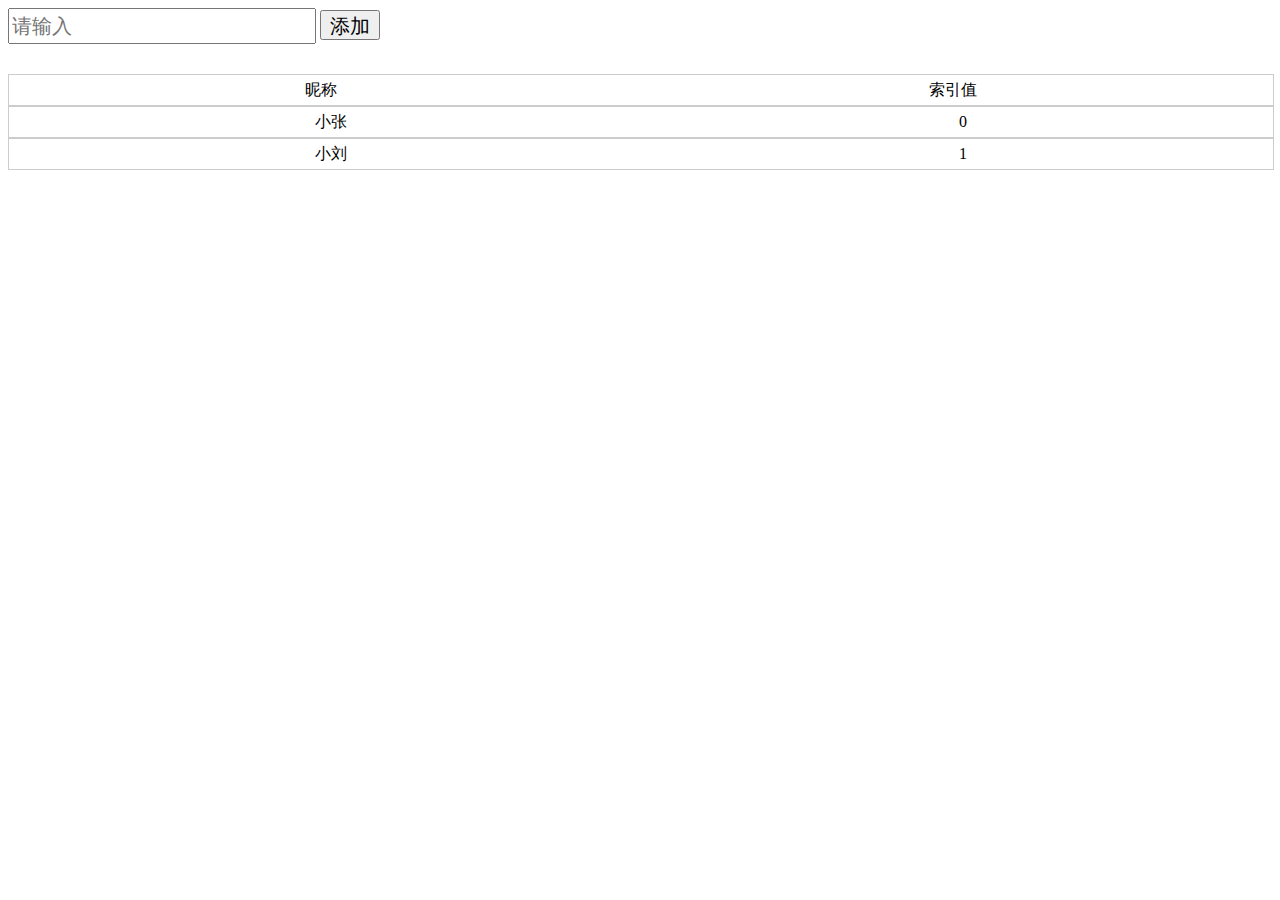
<file: 01原生js/index.html>
<!DOCTYPE html>
<html>

<head>
  <meta charset="UTF-8">

  <meta name="viewport" content="initial-scale=1.0, maximum-scale=1.0, user-scalable=no" />

  <title>原生js</title>

  <link rel="stylesheet" href="../public.css">

</head>

<body>
  <div>
    <div class="input__box">
      <input type="text" placeholder="请输入" id="input">
      <button onclick="onAddList()">添加</button>
    </div>

    <div class="list_title">
      <div>昵称</div>
      <div>索引值</div>
    </div>

    <div id="main">

    </div>
  </div>

  <script type="text/javascript">
    var list = [{
      name: "小张",
    },
    {
      name: "小刘",
    },
    ]

    function onAddList() {
      if (list.length === 5) {
        alert("最多5个")
        return
      }

      if (!document.getElementById("input").value) {
        alert("不能为空")
        return false
      }

      list.push({
        name: document.getElementById("input").value,
      })

      document.getElementById("input").value = ""

      renderList()
    }

    function renderList() {
      var cent = document.getElementById("main");
      cent.innerHTML = ""
      for (var i = 0; i < list.length; i++) {
        cent.innerHTML += "<div class='list_title'>" +
          "<div> " + list[i].name + "</div>" +
          "<div>" + i + "</div></div>";
      }
    }

    renderList()
  </script>
</body>

</html>
</file>
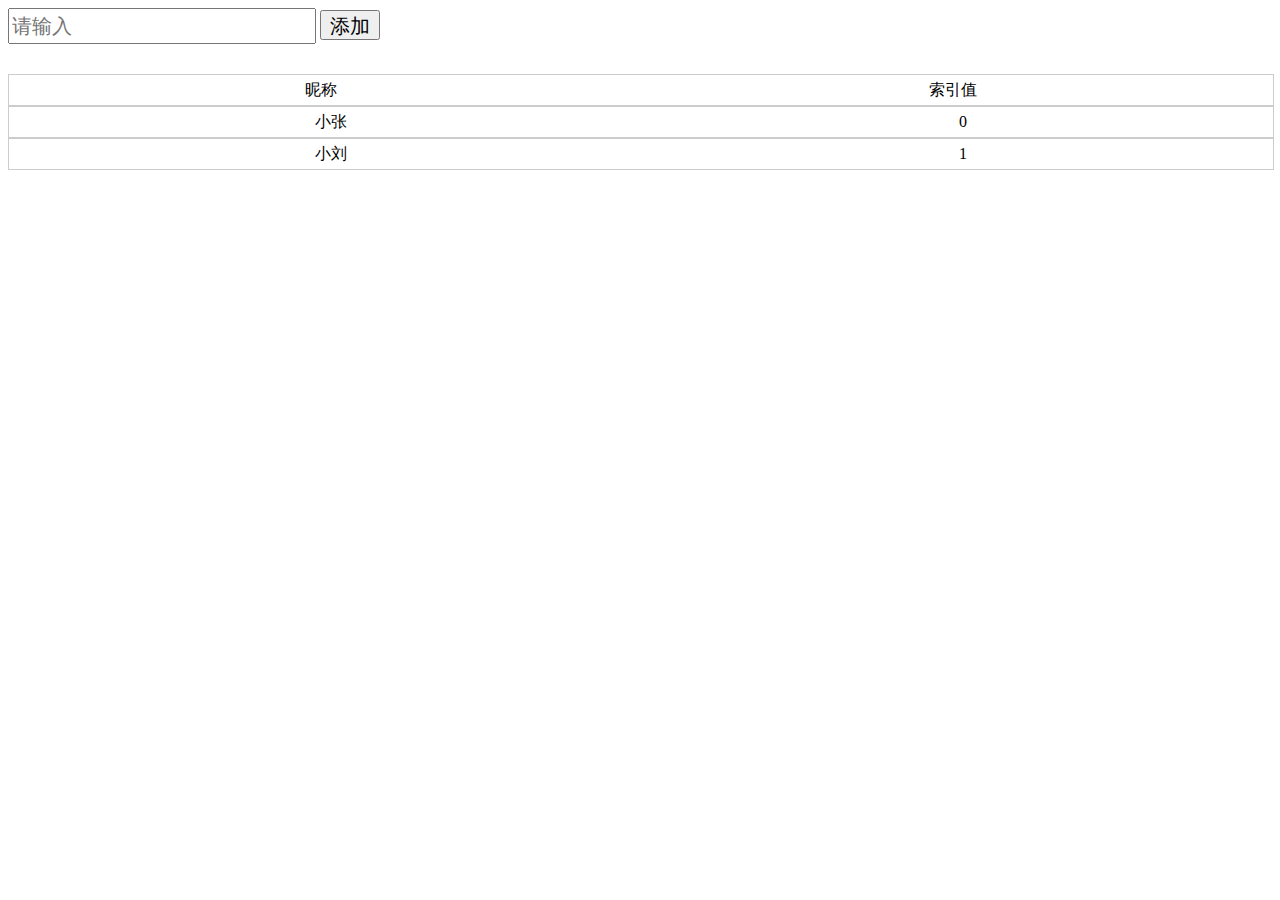
<file: 02jq+template/index.html>
<!DOCTYPE html>
<html lang="en">

<head>
  <meta charset="UTF-8">
  <title> jq+template </title>

  <link rel="stylesheet" href="../public.css">

  <script src="jquery.min.js"></script>

  <script src="template.js"></script>

</head>

<body>

  <div class="input__box">
    <input type="text" placeholder="请输入" id="input">
    <button id="query">添加</button>
  </div>

  <div class="list_title">
    <div>昵称</div>
    <div>索引值</div>
  </div>

  <div id="renderHtml"></div>

  <script id="renderTemplate" type="text/html">
      <%for(var i in list){%>   
          <div class='list_title'>
            <div>
                <%=list[i].name%>   
            </div>

            <div>
                <%=[i]%>
            </div>
          </div>
      <%}%>
  </script>

  <script>

    var list = [{
      name: "小张",
    },
    {
      name: "小刘",
    },
    ]


    $(document).ready(function () {

      $("#query").click(function () {

        if (list.length === 5) {
          alert("最多5个")
          return false
        }

        if (!$("#input").val()) {
          alert("不能为空")
          return false
        }


        list.push({
          name: $("#input").val()
        })
        renderList()
        $("#input").val("")
      })
    });



    function renderList(params) {
      var html = template(document.getElementById('renderTemplate').innerHTML, {
        list
      });

      document.getElementById('renderHtml').innerHTML = html;
    }

    renderList()

  </script>
</body>

</html>
</file>
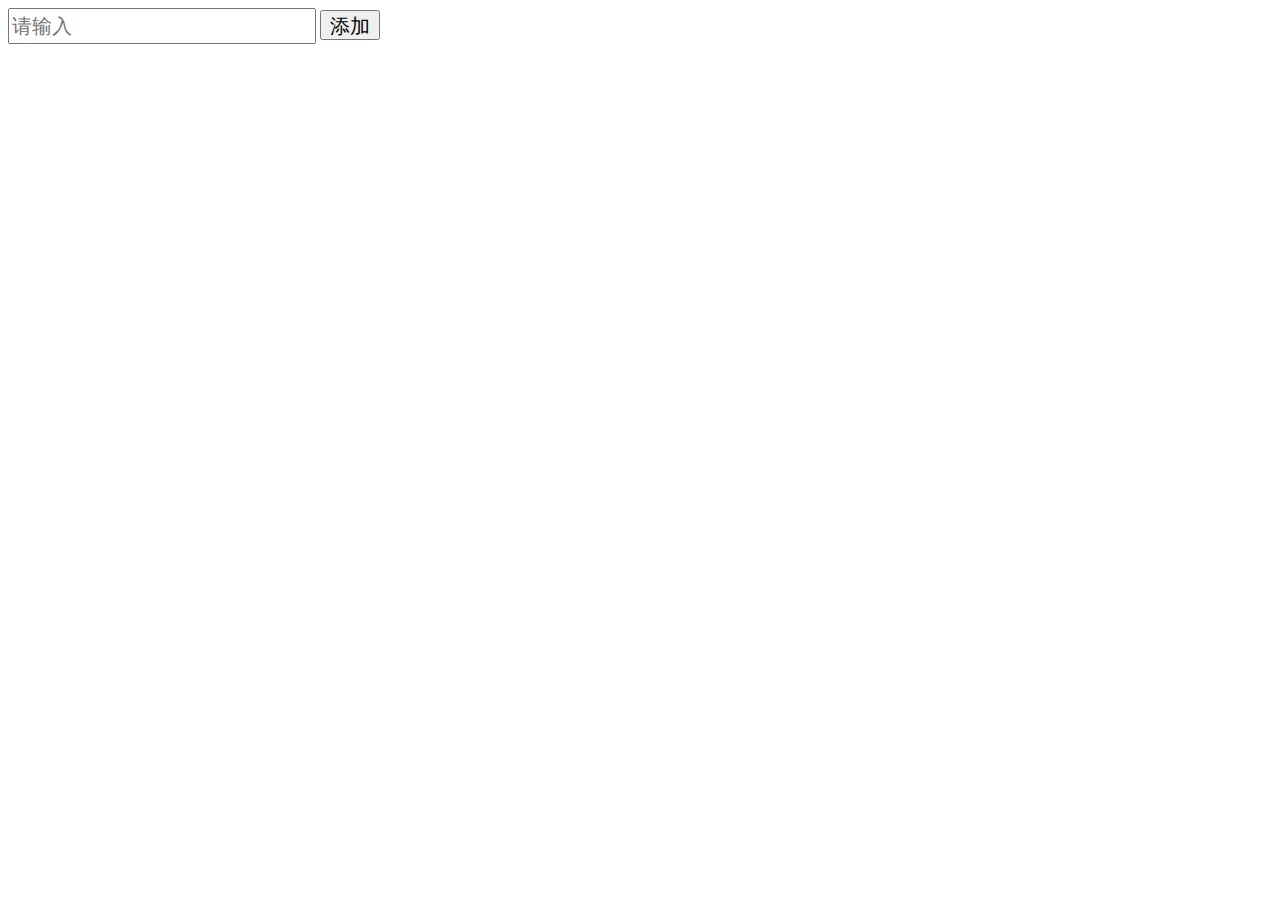
<file: 03Backbone/index.html>
<!DOCTYPE html>
<html>

<head>
  <title>Backbone</title>
  <link rel="stylesheet" href="../public.css">

</head>

<body>
  <div class="input__box">
    <input type="text" placeholder="请输入" id="input">
    <button id="query">添加</button>
  </div>

  <ul id="world-list">
  </ul>
  <script src="http://the5fireblog.b0.upaiyun.com/staticfile/jquery-1.10.2.js"></script>
  <script src="http://the5fireblog.b0.upaiyun.com/staticfile/underscore.js"></script>
  <script src="http://the5fireblog.b0.upaiyun.com/staticfile/backbone.js"></script>
  <script>
    (function ($) {
      World = Backbone.Model.extend({            //创建一个World的对象，拥有name属性
        name: null
      });

      Worlds = Backbone.Collection.extend({            //World对象的集合
        initialize: function (models, options) {
          this.bind("add", options.view.addOneWorld);
        }
      });

      AppView = Backbone.View.extend({
        el: $("body"),
        initialize: function () {                //构造函数，实例化一个World集合类
          //并且以字典方式传入AppView的对象
          this.worlds = new Worlds(null, { view: this })
        },
        events: {                //事件绑定，绑定Dom中id为check的元素
          "click #query": "checkIn",
        },
        checkIn: function () {

          if (!$("#input").val()) {
            alert("不能为空")
            return false
          }

          var world = new World({ name: $("#input").val() }); 
          
          this.worlds.add(world);
          
        },
        addOneWorld: function (model) {
          $("#world-list").append("<li>" + model.get('name') + "</li>");
        }
      });

      //实例化AppView
      var appview = new AppView;

    })(jQuery);    
  </script>
</body>

</html>
</file>
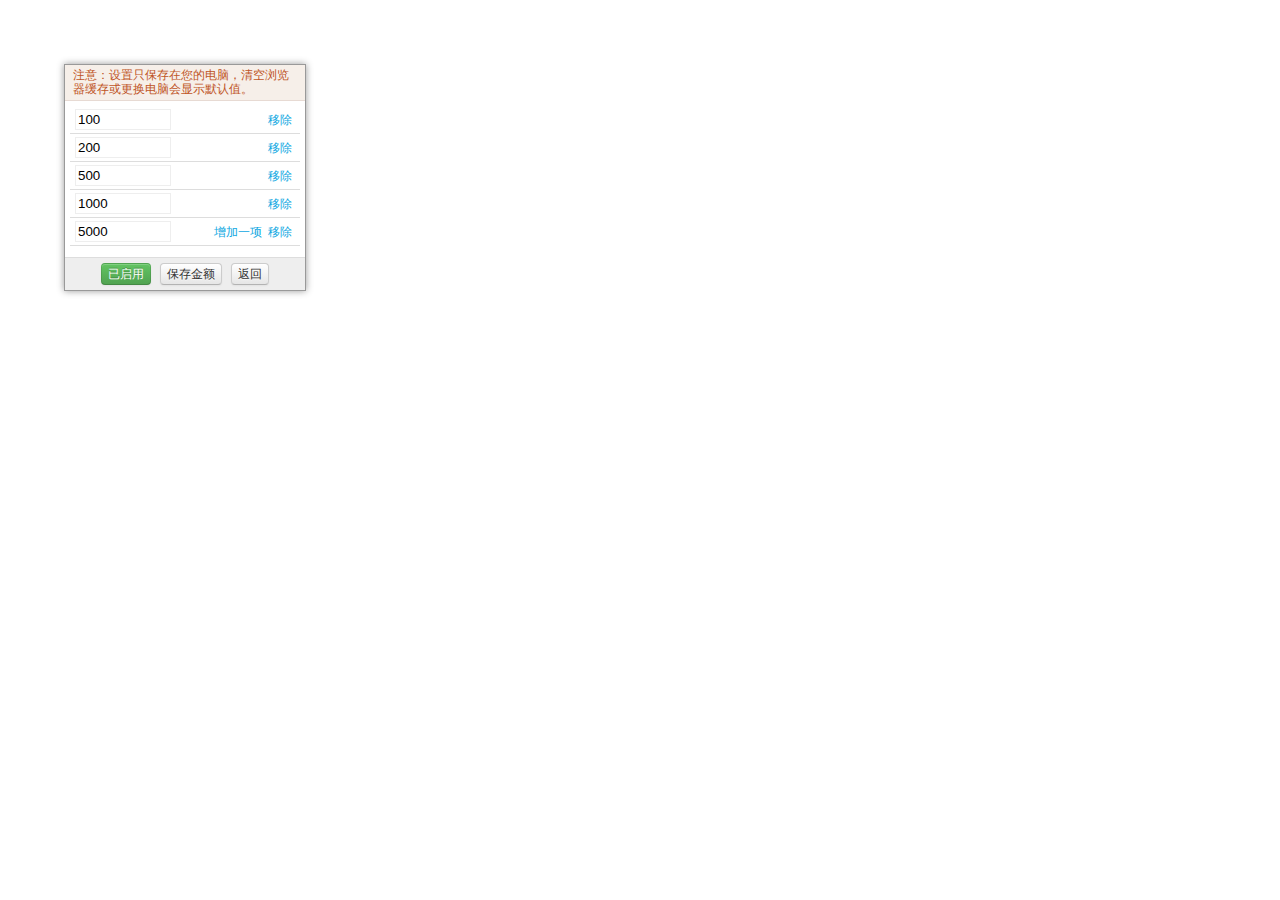
<file: 03Knockout/index.html>
<!DOCTYPE HTML
	PUBLIC "-//W3C//DTD XHTML 1.0 Transitional//EN" "http://www.w3.org/TR/xhtml1/DTD/xhtml1-transitional.dtd">
<html xmlns="http://www.w3.org/1999/xhtml">

<head>
	<meta http-equiv="Content-Type" content="text/html;charset=UTF-8" />
	<title>knockout</title>
	<link rel="stylesheet" href="style.css">
	<script src="knockout-3.1.0.js"></script>
</head>

<body>
	<div class="diy-slct-sum" id="DiySum">
		<div class="dss-warn">注意：设置只保存在您的电脑，清空浏览器缓存或更换电脑会显示默认值。</div>
		<div class="dss-content clear">
			<ul data-bind="foreach:list">
				<li>
					<i data-bind="click:$root.remove">移除</i>
					<i data-bind="click:$root.add,visible:show">增加一项</i>
					<input type="text" data-bind="value:val" />
				</li>
			</ul>
		</div>
		<div class="dss-tip" data-bind="text:tip"></div>
		<div class="dss-btn">
			<a href="javascript:;" data-bind="click:changeStatus,attr:{'class':statusColor},text:statusTxt"></a>
			<a href="javascript:;" class="btn btn-mini" data-bind="click:save">保存金额</a>
			<a href="javascript:;" class="btn btn-mini" data-bind="click:close">返回</a>
		</div>
	</div>
	<script src="demo.js"></script>
</body>
</htm>
</file>
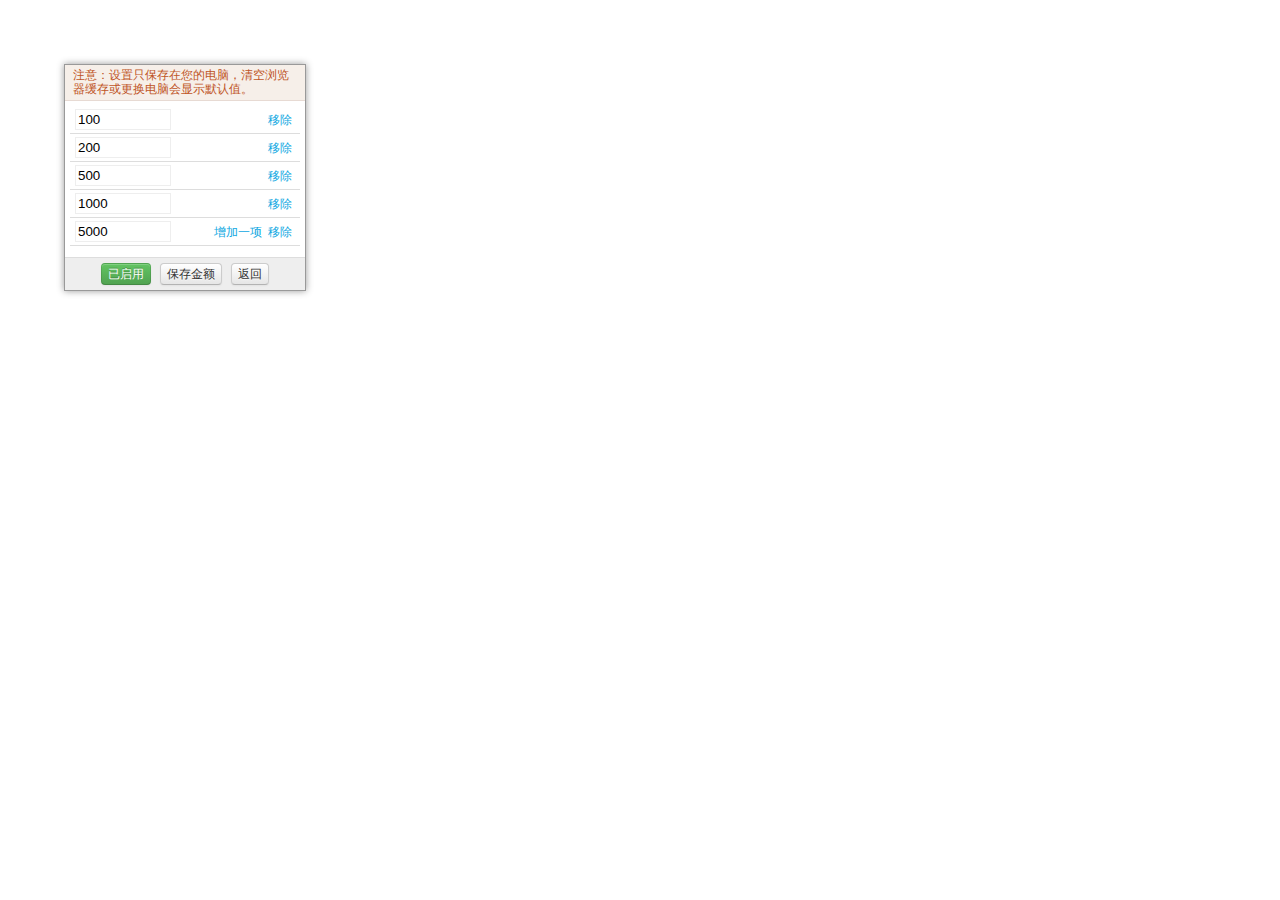
<file: 04Knockout/index.html>
<!DOCTYPE HTML
	PUBLIC "-//W3C//DTD XHTML 1.0 Transitional//EN" "http://www.w3.org/TR/xhtml1/DTD/xhtml1-transitional.dtd">
<html xmlns="http://www.w3.org/1999/xhtml">

<head>
	<meta http-equiv="Content-Type" content="text/html;charset=UTF-8" />
	<title>knockout demo</title>
	<link rel="stylesheet" href="style.css">
	<script src="knockout-3.1.0.js"></script>
</head>

<body>
	<div class="diy-slct-sum" id="DiySum">
		<div class="dss-warn">注意：设置只保存在您的电脑，清空浏览器缓存或更换电脑会显示默认值。</div>
		<div class="dss-content clear">
			<ul data-bind="foreach:list">
				<li>
					<i data-bind="click:$root.remove">移除</i>
					<i data-bind="click:$root.add,visible:show">增加一项</i>
					<input type="text" data-bind="value:val" />
				</li>
			</ul>
		</div>
		<div class="dss-tip" data-bind="text:tip"></div>
		<div class="dss-btn">
			<a href="javascript:;" data-bind="click:changeStatus,attr:{'class':statusColor},text:statusTxt"></a>
			<a href="javascript:;" class="btn btn-mini" data-bind="click:save">保存金额</a>
			<a href="javascript:;" class="btn btn-mini" data-bind="click:close">返回</a>
		</div>
	</div>
	<script src="demo.js"></script>
</body>
</htm>
</file>
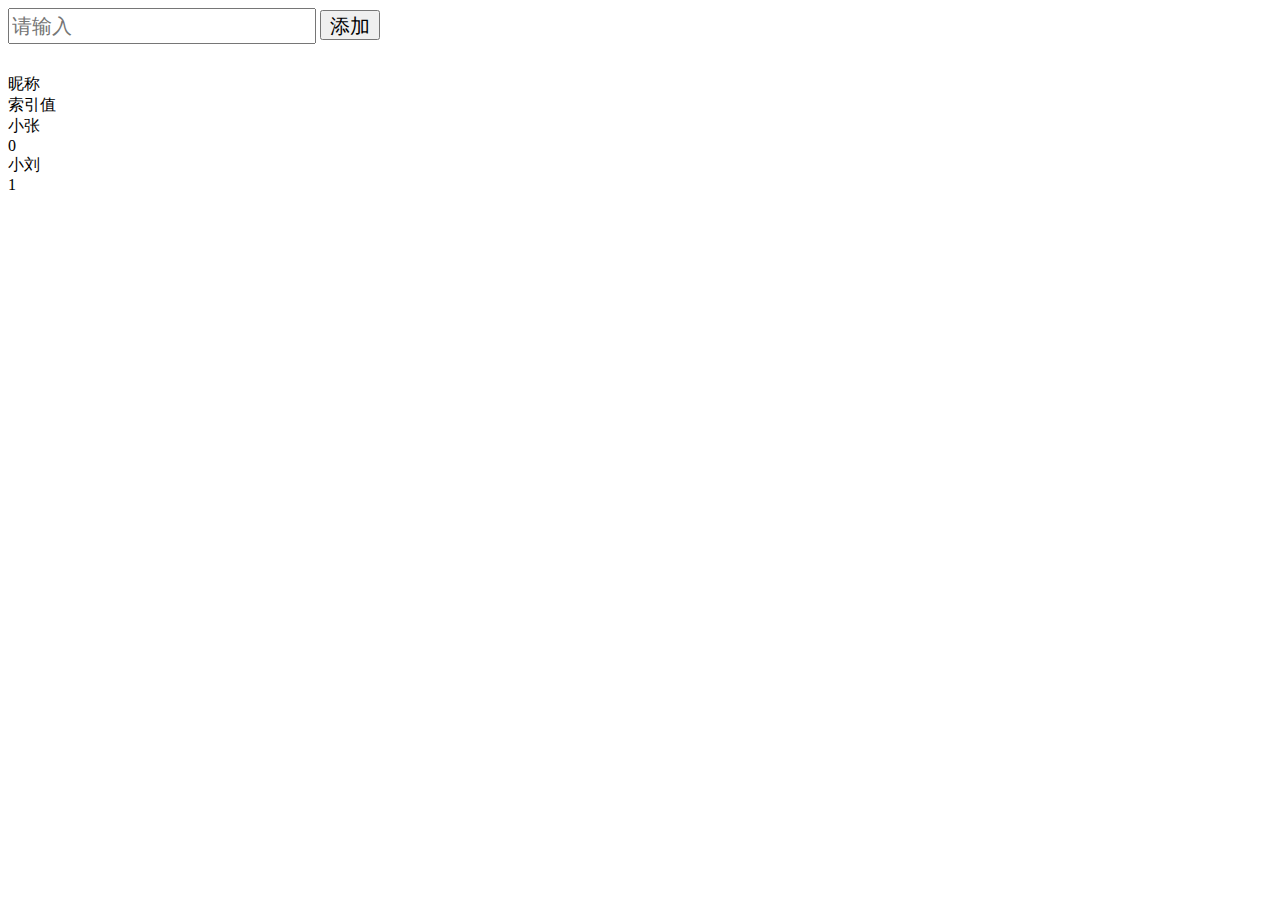
<file: jq+template/index.html>
<!DOCTYPE html>
<html lang="en">

<head>
  <meta charset="UTF-8">
  <title> jq+template </title>

  <link rel="stylesheet" href="../public.css">

  <script src="jquery.min.js"></script>

  <script src="template.js"></script>

</head>

<body>

  <div class="input__box">
    <input type="text" placeholder="请输入" id="input">
    <button id="query">添加</button>
  </div>

  <div class="id__w">
    <div>昵称</div>
    <div>索引值</div>
  </div>

  <div id="renderHtml"></div>

  <script id="renderTemplate" type="text/html">
      <%for(var i in list){%>   
          <div class='id__w'>
            <div>
                <%=list[i].name%>   
            </div>

            <div>
                <%=[i]%>
            </div>
          </div>
      <%}%>
  </script>

  <script>

    var list = [{
      name: "小张",
    },
    {
      name: "小刘",
    },
    ]


    $(document).ready(function () {

      $("#query").click(function () {

        if (list.length === 5) {
          alert("最多5个")
          return false
        }

        if (!$("#input").val()) {
          alert("不能为空")
          return false
        }


        list.push({
          name: $("#input").val()
        })
        renderList()
        $("#input").val("")
      })
    });



    function renderList(params) {
      var html = template(document.getElementById('renderTemplate').innerHTML, {
        list
      });

      document.getElementById('renderHtml').innerHTML = html;
    }

    renderList()

  </script>
</body>

</html>
</file>
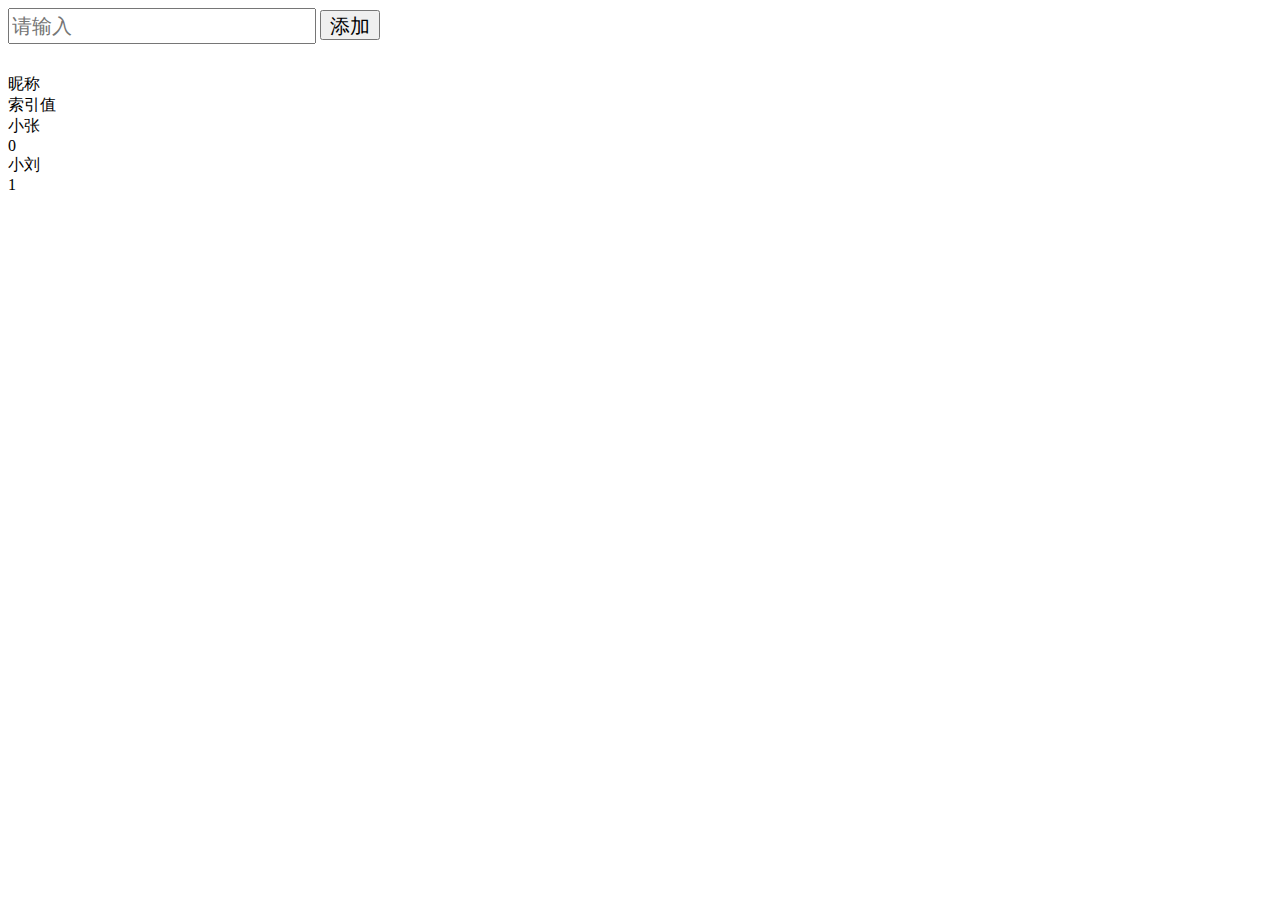
<file: 原生js/index.html>
<!DOCTYPE html>
<html>

<head>
  <meta charset="UTF-8">

  <meta name="viewport" content="initial-scale=1.0, maximum-scale=1.0, user-scalable=no" />

  <title>原生js</title>

  <link rel="stylesheet" href="../public.css">

</head>

<body>
  <div>
    <div class="input__box">
      <input type="text" placeholder="请输入" id="input">
      <button onclick="onAddList()">添加</button>
    </div>

    <div class="id__w">
      <div>昵称</div>
      <div>索引值</div>
    </div>

    <div id="main">

    </div>
  </div>

  <script type="text/javascript">
    var list = [{
      name: "小张",
    },
    {
      name: "小刘",
    },
    ]

    function onAddList() {
      if (list.length === 5) {
        alert("最多5个")
        return
      }

      if (!document.getElementById("input").value) {
        alert("不能为空")
        return false
      }

      list.push({
        name: document.getElementById("input").value,
      })

      document.getElementById("input").value = ""

      renderList()
    }

    function renderList() {
      var cent = document.getElementById("main");
      cent.innerHTML = ""
      for (var i = 0; i < list.length; i++) {
        cent.innerHTML += "<div class='id__w'>" +
          "<div> " + list[i].name + "</div>" +
          "<div>" + i + "</div></div>";
      }
    }

    renderList()
  </script>
</body>

</html>
</file>
<file: public.css>
.list_title {
  width: 100%;
  height: 30px;
  border: 1px solid #ccc;
  display: flex;
  justify-content: space-around;
  align-items: center;
}
.list_title div{
  max-width: 50%;
}

input,
button {
  width: 300px;
  font-size: 20px;
  height: 30px;
}

button {
  width: 60px;
}

.input__box {
  margin-bottom: 30px;
}
</file>
<file: 03Knockout/style.css>
body,
ul,
li {
  margin: 0;
  padding: 0;
  font: 12px/1.8 '宋体';
}

ul {
  list-style: none;
}

a {
  text-decoration: none;
}

/* buttons */
.btn {
  display: inline-block;
  *display: inline;
  *zoom: 1;
  padding: 0 12px;
  margin: 0 3px;
  font-size: 12px;
  line-height: 24px;
  text-align: center;
  vertical-align: top;
  cursor: pointer;
  color: #333333;
  text-shadow: 0 1px 1px rgba(255, 255, 255, 0.75);
  background-color: #f5f5f5;
  background-image: -moz-linear-gradient(top, #ffffff, #e6e6e6);
  background-image: -webkit-gradient(linear, 0 0, 0 100%, from(#ffffff), to(#e6e6e6));
  background-image: -webkit-linear-gradient(top, #ffffff, #e6e6e6);
  background-image: -o-linear-gradient(top, #ffffff, #e6e6e6);
  background-image: linear-gradient(to bottom, #ffffff, #e6e6e6);
  background-repeat: repeat-x;
  filter: progid:DXImageTransform.Microsoft.gradient(startColorstr='#ffffffff', endColorstr='#ffe6e6e6', GradientType=0);
  border-color: #e6e6e6 #e6e6e6 #bfbfbf;
  border-color: rgba(0, 0, 0, 0.1) rgba(0, 0, 0, 0.1) rgba(0, 0, 0, 0.25);
  *background-color: #e6e6e6;
  filter: progid:DXImageTransform.Microsoft.gradient(enabled=false);
  border: 1px solid #cccccc;
  border-bottom-color: #b3b3b3;
  -webkit-border-radius: 4px;
  -moz-border-radius: 4px;
  border-radius: 4px;
  -webkit-box-shadow: inset 0 1px 0 rgba(255, 255, 255, .2), 0 1px 2px rgba(0, 0, 0, .05);
  -moz-box-shadow: inset 0 1px 0 rgba(255, 255, 255, .2), 0 1px 2px rgba(0, 0, 0, .05);
  box-shadow: inset 0 1px 0 rgba(255, 255, 255, .2), 0 1px 2px rgba(0, 0, 0, .05);
}

.btn:hover,
.btn.active {
  color: #333333;
  background-color: #e6e6e6;
  *background-color: #d9d9d9;
  background-position: 0 -15px;
}

.btn-green {
  color: #ffffff;
  text-shadow: 0 -1px 0 rgba(0, 0, 0, 0.25);
  background-color: #5bb75b;
  background-image: -moz-linear-gradient(top, #62c462, #51a351);
  background-image: -webkit-gradient(linear, 0 0, 0 100%, from(#62c462), to(#51a351));
  background-image: -webkit-linear-gradient(top, #62c462, #51a351);
  background-image: -o-linear-gradient(top, #62c462, #51a351);
  background-image: linear-gradient(to bottom, #62c462, #51a351);
  background-repeat: repeat-x;
  filter: progid:DXImageTransform.Microsoft.gradient(startColorstr='#ff62c462', endColorstr='#ff51a351', GradientType=0);
  border-color: #51a351 #51a351 #387038;
  border-color: rgba(0, 0, 0, 0.1) rgba(0, 0, 0, 0.1) rgba(0, 0, 0, 0.25);
  *background-color: #51a351;
  filter: progid:DXImageTransform.Microsoft.gradient(enabled=false);
}

.btn-green:hover,
.btn-green.active {
  color: #ffffff;
  background-color: #51a351;
  *background-color: #499249;
}

.btn-red {
  color: #ffffff;
  text-shadow: 0 -1px 0 rgba(0, 0, 0, 0.25);
  background-color: #da4f49;
  background-image: -moz-linear-gradient(top, #ee5f5b, #bd362f);
  background-image: -webkit-gradient(linear, 0 0, 0 100%, from(#ee5f5b), to(#bd362f));
  background-image: -webkit-linear-gradient(top, #ee5f5b, #bd362f);
  background-image: -o-linear-gradient(top, #ee5f5b, #bd362f);
  background-image: linear-gradient(to bottom, #ee5f5b, #bd362f);
  background-repeat: repeat-x;
  filter: progid:DXImageTransform.Microsoft.gradient(startColorstr='#ffee5f5b', endColorstr='#ffbd362f', GradientType=0);
  border-color: #bd362f #bd362f #802420;
  border-color: rgba(0, 0, 0, 0.1) rgba(0, 0, 0, 0.1) rgba(0, 0, 0, 0.25);
  *background-color: #bd362f;
  filter: progid:DXImageTransform.Microsoft.gradient(enabled=false);
}

.btn-red:hover,
.btn-red.active {
  color: #ffffff;
  background-color: #bd362f;
  *background-color: #a9302a;
}

.btn-mini {
  height: 20px;
  line-height: 20px;
  padding: 0 6px;
}

.diy-slct-sum {
  margin: 5%;
  width: 240px;
  background: #fff;
  box-shadow: 0px 0px 7px #999;
  border: 1px #999 solid;
}

.diy-slct-sum .dss-content {
  padding: 5px;
}

.diy-slct-sum .dss-content input {
  border: 1px #EEE solid;
  padding: 2px;
  width: 90px;
}

.diy-slct-sum .dss-content i {
  font-style: normal;
  color: #0fa8e2;
  cursor: pointer;
  float: right;
  margin: 5px 3px 0;
}

.diy-slct-sum li {
  border-bottom: 1px #ddd solid;
  padding: 3px 5px;
  line-height: 100%;
  overflow: hidden;
}

.diy-slct-sum .dss-btn {
  text-align: center;
  padding: 5px;
  background: #EEE;
  border-top: 1px #DDD solid;
}

.diy-slct-sum .dss-tip {
  text-align: center;
  padding: 3px 0;
  color: #666;
}

.diy-slct-sum .dss-warn {
  padding: 3px 8px;
  background: #f6efe9;
  color: #bf5527;
  border-bottom: 1px #E7DAD3 solid;
  line-height: 1.2;
}
</file>
<file: 04Knockout/style.css>
body,
ul,
li {
  margin: 0;
  padding: 0;
  font: 12px/1.8 '宋体';
}

ul {
  list-style: none;
}

a {
  text-decoration: none;
}

/* buttons */
.btn {
  display: inline-block;
  *display: inline;
  *zoom: 1;
  padding: 0 12px;
  margin: 0 3px;
  font-size: 12px;
  line-height: 24px;
  text-align: center;
  vertical-align: top;
  cursor: pointer;
  color: #333333;
  text-shadow: 0 1px 1px rgba(255, 255, 255, 0.75);
  background-color: #f5f5f5;
  background-image: -moz-linear-gradient(top, #ffffff, #e6e6e6);
  background-image: -webkit-gradient(linear, 0 0, 0 100%, from(#ffffff), to(#e6e6e6));
  background-image: -webkit-linear-gradient(top, #ffffff, #e6e6e6);
  background-image: -o-linear-gradient(top, #ffffff, #e6e6e6);
  background-image: linear-gradient(to bottom, #ffffff, #e6e6e6);
  background-repeat: repeat-x;
  filter: progid:DXImageTransform.Microsoft.gradient(startColorstr='#ffffffff', endColorstr='#ffe6e6e6', GradientType=0);
  border-color: #e6e6e6 #e6e6e6 #bfbfbf;
  border-color: rgba(0, 0, 0, 0.1) rgba(0, 0, 0, 0.1) rgba(0, 0, 0, 0.25);
  *background-color: #e6e6e6;
  filter: progid:DXImageTransform.Microsoft.gradient(enabled=false);
  border: 1px solid #cccccc;
  border-bottom-color: #b3b3b3;
  -webkit-border-radius: 4px;
  -moz-border-radius: 4px;
  border-radius: 4px;
  -webkit-box-shadow: inset 0 1px 0 rgba(255, 255, 255, .2), 0 1px 2px rgba(0, 0, 0, .05);
  -moz-box-shadow: inset 0 1px 0 rgba(255, 255, 255, .2), 0 1px 2px rgba(0, 0, 0, .05);
  box-shadow: inset 0 1px 0 rgba(255, 255, 255, .2), 0 1px 2px rgba(0, 0, 0, .05);
}

.btn:hover,
.btn.active {
  color: #333333;
  background-color: #e6e6e6;
  *background-color: #d9d9d9;
  background-position: 0 -15px;
}

.btn-green {
  color: #ffffff;
  text-shadow: 0 -1px 0 rgba(0, 0, 0, 0.25);
  background-color: #5bb75b;
  background-image: -moz-linear-gradient(top, #62c462, #51a351);
  background-image: -webkit-gradient(linear, 0 0, 0 100%, from(#62c462), to(#51a351));
  background-image: -webkit-linear-gradient(top, #62c462, #51a351);
  background-image: -o-linear-gradient(top, #62c462, #51a351);
  background-image: linear-gradient(to bottom, #62c462, #51a351);
  background-repeat: repeat-x;
  filter: progid:DXImageTransform.Microsoft.gradient(startColorstr='#ff62c462', endColorstr='#ff51a351', GradientType=0);
  border-color: #51a351 #51a351 #387038;
  border-color: rgba(0, 0, 0, 0.1) rgba(0, 0, 0, 0.1) rgba(0, 0, 0, 0.25);
  *background-color: #51a351;
  filter: progid:DXImageTransform.Microsoft.gradient(enabled=false);
}

.btn-green:hover,
.btn-green.active {
  color: #ffffff;
  background-color: #51a351;
  *background-color: #499249;
}

.btn-red {
  color: #ffffff;
  text-shadow: 0 -1px 0 rgba(0, 0, 0, 0.25);
  background-color: #da4f49;
  background-image: -moz-linear-gradient(top, #ee5f5b, #bd362f);
  background-image: -webkit-gradient(linear, 0 0, 0 100%, from(#ee5f5b), to(#bd362f));
  background-image: -webkit-linear-gradient(top, #ee5f5b, #bd362f);
  background-image: -o-linear-gradient(top, #ee5f5b, #bd362f);
  background-image: linear-gradient(to bottom, #ee5f5b, #bd362f);
  background-repeat: repeat-x;
  filter: progid:DXImageTransform.Microsoft.gradient(startColorstr='#ffee5f5b', endColorstr='#ffbd362f', GradientType=0);
  border-color: #bd362f #bd362f #802420;
  border-color: rgba(0, 0, 0, 0.1) rgba(0, 0, 0, 0.1) rgba(0, 0, 0, 0.25);
  *background-color: #bd362f;
  filter: progid:DXImageTransform.Microsoft.gradient(enabled=false);
}

.btn-red:hover,
.btn-red.active {
  color: #ffffff;
  background-color: #bd362f;
  *background-color: #a9302a;
}

.btn-mini {
  height: 20px;
  line-height: 20px;
  padding: 0 6px;
}

.diy-slct-sum {
  margin: 5%;
  width: 240px;
  background: #fff;
  box-shadow: 0px 0px 7px #999;
  border: 1px #999 solid;
}

.diy-slct-sum .dss-content {
  padding: 5px;
}

.diy-slct-sum .dss-content input {
  border: 1px #EEE solid;
  padding: 2px;
  width: 90px;
}

.diy-slct-sum .dss-content i {
  font-style: normal;
  color: #0fa8e2;
  cursor: pointer;
  float: right;
  margin: 5px 3px 0;
}

.diy-slct-sum li {
  border-bottom: 1px #ddd solid;
  padding: 3px 5px;
  line-height: 100%;
  overflow: hidden;
}

.diy-slct-sum .dss-btn {
  text-align: center;
  padding: 5px;
  background: #EEE;
  border-top: 1px #DDD solid;
}

.diy-slct-sum .dss-tip {
  text-align: center;
  padding: 3px 0;
  color: #666;
}

.diy-slct-sum .dss-warn {
  padding: 3px 8px;
  background: #f6efe9;
  color: #bf5527;
  border-bottom: 1px #E7DAD3 solid;
  line-height: 1.2;
}
</file>
